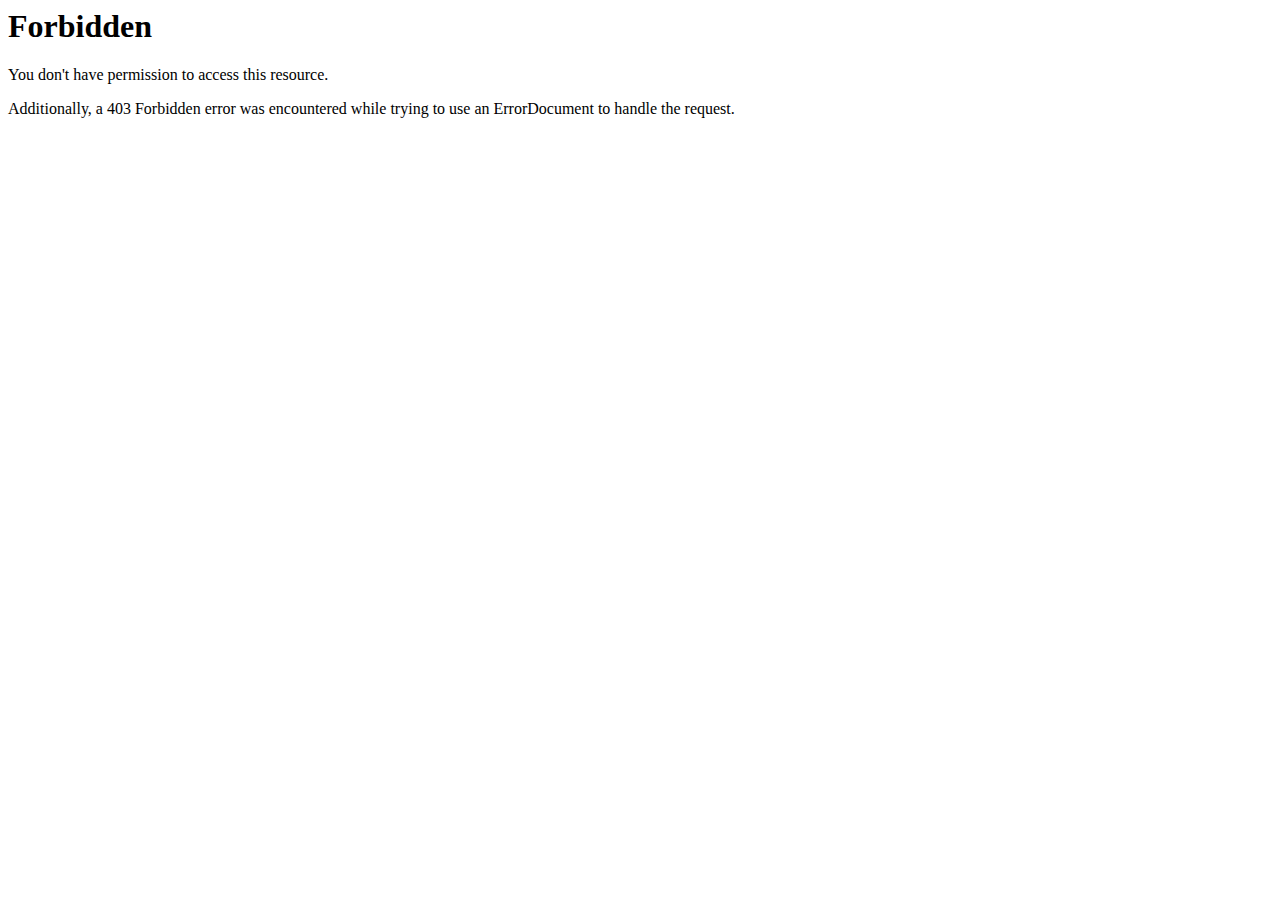
<file: tmpl/index.html>
<!DOCTYPE HTML PUBLIC "-//IETF//DTD HTML 2.0//EN">
<html><head>
<title>403 Forbidden</title>
</head><body>
<h1>Forbidden</h1>
<p>You don't have permission to access this resource.</p>
<p>Additionally, a 403 Forbidden
error was encountered while trying to use an ErrorDocument to handle the request.</p>
</body></html>
</file>
